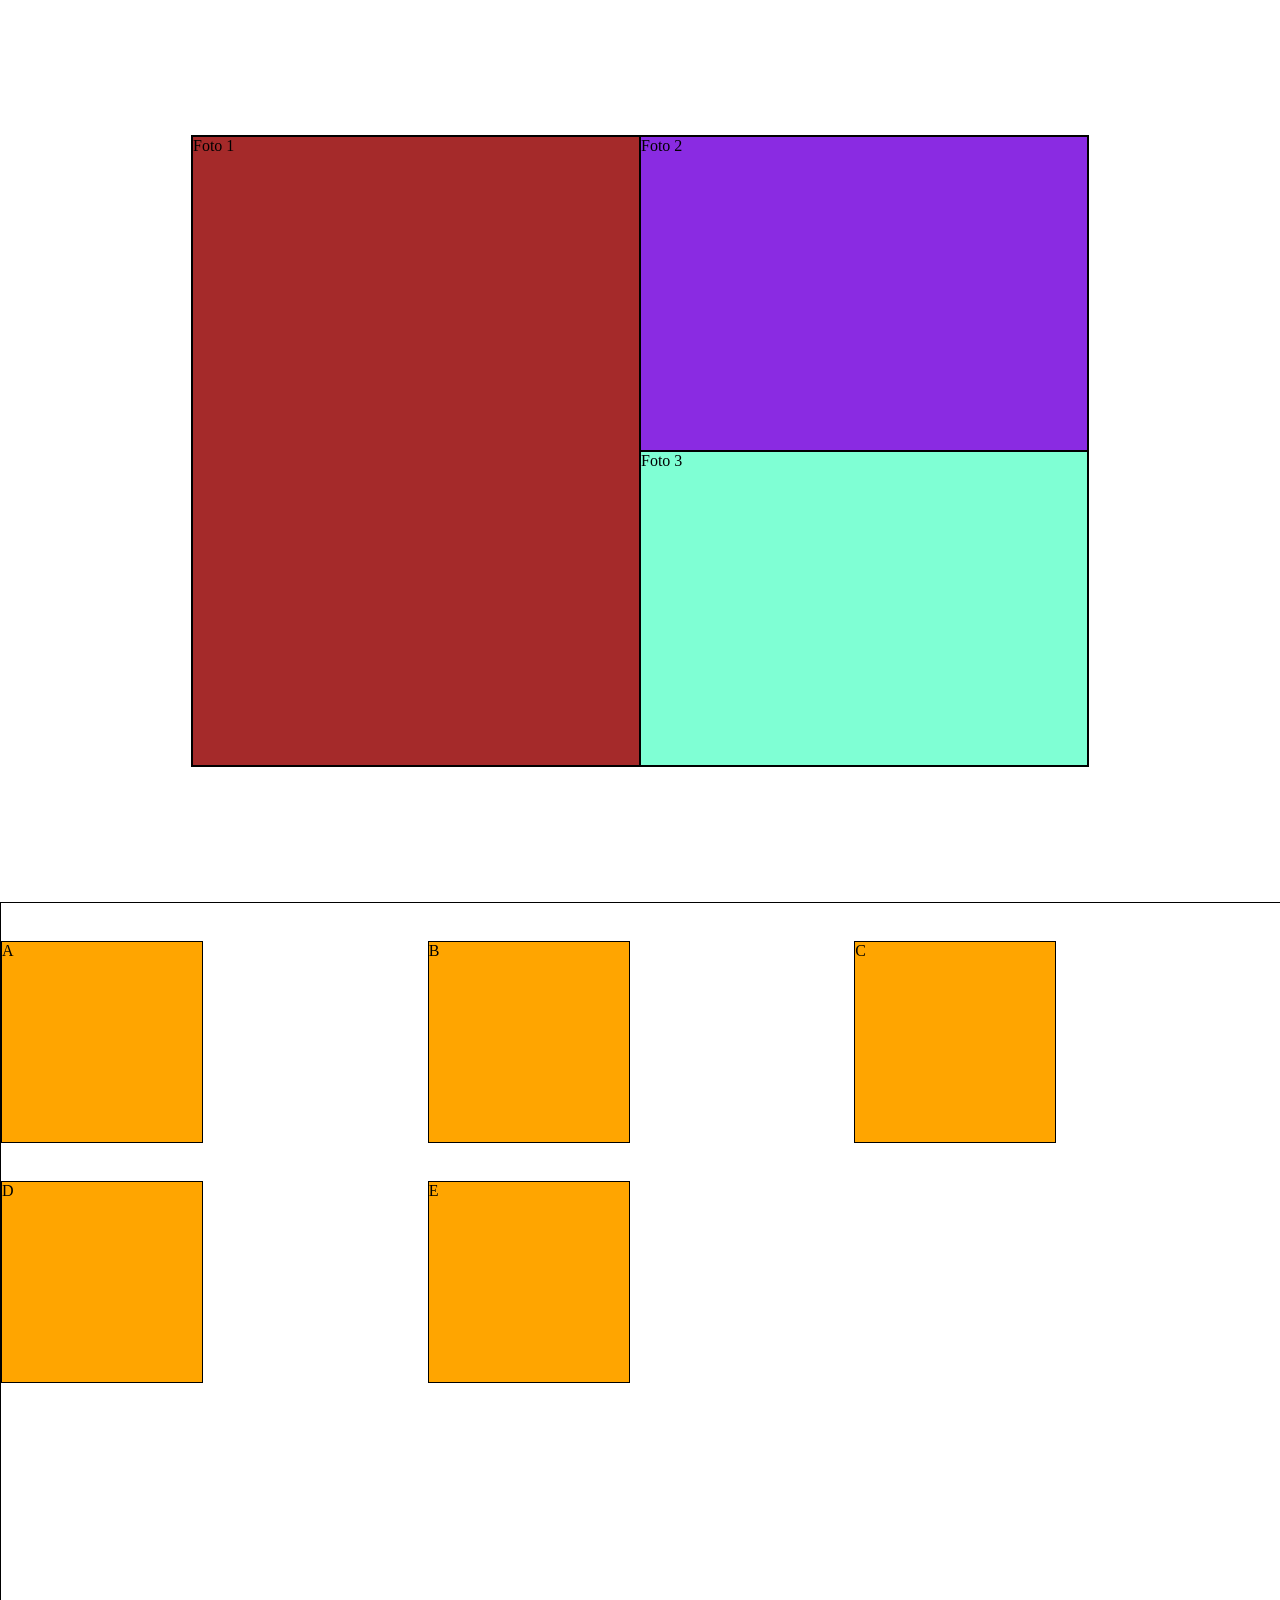
<file: index.html>
<!DOCTYPE html>
<html lang="PT-BR">

<head>
    <meta charset="UTF-8">
    <meta name="viewport" content="width=device-width, initial-scale=1.0">
    <link rel="stylesheet" href="style.css">

    <title>Aprendendo Grid</title>
</head>

<body>

    <div class="container">

        <div class="item1">Foto 1</div>
        <div class="item2">Foto 2</div>
        <div class="item3">Foto 3</div>
    </div>

    <div class="area">
        <div class="item">A</div>
        <div class="item">B</div>
        <div class="item">C</div>
        <div class="item">D</div>
        <div class="item">E</div>
    </div>
</body>

</html>
</file>
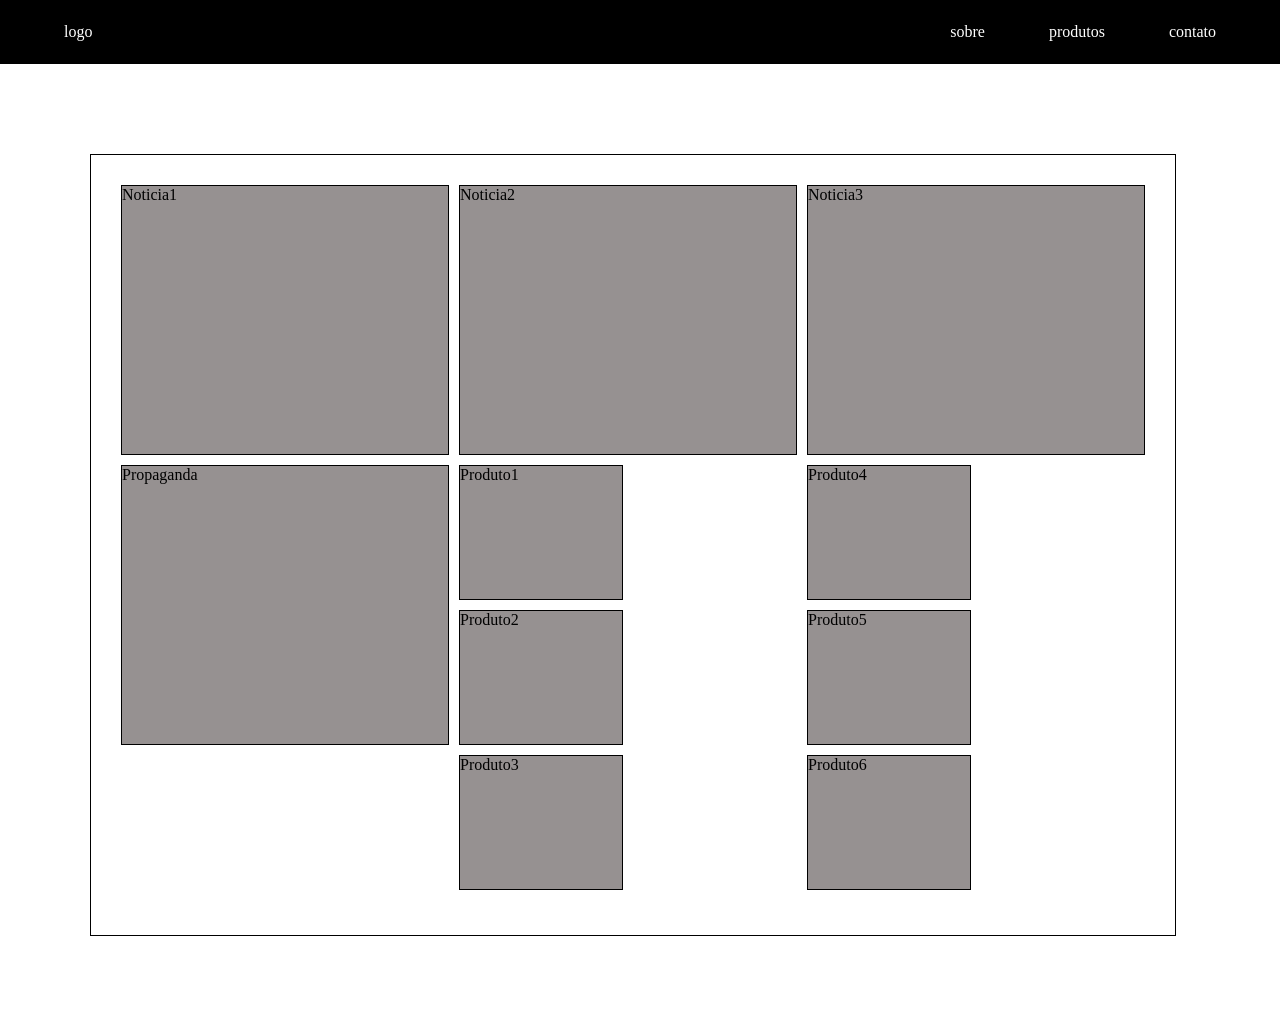
<file: atividade.html>
<!DOCTYPE html>
<html lang="PT-BR">

<head>
    <meta charset="UTF-8">
    <meta name="viewport" content="width=device-width, initial-scale=1.0">
    <link rel="stylesheet" href="atividade.css">
    <title>atividade</title>
</head>
<header>
    <nav>
        logo
    </nav>
    <ul>
        <li>sobre</li>
        <li>produtos</li>
        <li>contato</li>
    </ul>

</header>
<body>
    <div class="container">
    <div class="item1">Noticia1</div>
    <div class="item2">Noticia2</div>
    <div class="item3">Noticia3</div>
    <div class="item4">Propaganda</div>
    <div class="item5">Produto1</div>
    <div class="item6">Produto2</div>
    <div class="item7">Produto3</div>
    <div class="item8">Produto4</div>
    <div class="item9">Produto5</div>
    <div class="item10">Produto6</div>
    </div>

</body>

</html>
</file>
<file: style.css>
*{
    margin: 0;
    padding: 0;
}

div{
    border: 1px solid black;
}
.container{
    /*background-color: palegoldenrod;*/
    margin: 15vh auto;
    width: 70vw;
    height: 70vh;
    display:grid; 
    grid-template-columns: 1fr 1fr 1fr 1fr ;
    grid-template-rows: 1fr 1fr 1fr 1fr ; 
    
}


.item1{
    background-color: brown;
    grid-row-start: 1;
    grid-row-end:5; 
    grid-column-start:1 ;
    grid-column-end: 3;
}

.item2{
    background-color: blueviolet;
    grid-row-start: 1;
    grid-row-end:3; 
    grid-column-start:3 ;
    grid-column-end: 5;
    /*grid-row: 1/3; /*inicio da lina fin da linha*/
    /*grid-column: 3/5 inicio da coluna fim da coluna*/; 

}

.item3{
    background-color: aquamarine;
    grid-row-start: 3;
    grid-row-end:5; 
    grid-column-start:3;
    grid-column-end: 5;
    /*grid-area: 3 /3 /5 /5; inicio da linha fim da linha. inicio da coluna fim da coluna*/ 
}

.area{
    width: 100vw;
    height: 80vh;
    display: grid;
    grid-template-columns: 1fr 1fr 1fr;
    grid-template-rows: 1fr 1fr 1fr;
    align-content: space-around;
    justify-content: space-between;
    align-items: end;
    justify-items: stretch;

}

.item{
    background-color: orange;
    width: 200px;
    height: 200px;

}
</file>
<file: atividade.css>
* {
    margin: 0;
    padding: 0;
}

header { /*configuraçao do cabeçalho*/
    background-color: black;
    color: white;
    width: 100vw;
    /*o mesmo que 100%*/
    height: 5vw;
    display: flex;
    /*coloca os itens um ao lado do outro ao iunves de um abaixo do outro*/
    align-items: center; /*centraliza na vertical*/
    justify-content: space-between;/*
    /*distriboi os intens na header dando um espaço entre eles*/
    
}

nav {
    margin-left: 5vw;
    border: ;
}

ul {
    margin-right: 5vw;
    display: flex;
    gap: 5vw;
    /*deu um espaçamento entre os ite m dentro da lista ou dentro da classe*/
    list-style: none;
    /*tira os pontos dentro da lista*/
}

div {
    border: 1px solid;
}

.container {
    /*background-color: palegoldenrod;*/
    width: 80vw;
    margin: 10vh;
    /*auto nao considera topo e baixo somente direita e esquerda*/
    display: grid;
    grid-template-columns: 2fr 1fr 1fr 1fr 1fr;
    /*quantidade de frames, desenho, quanto mais fr mais gordo o quadrado 1fr(fino) 2fr(mmais groso) */
    grid-template-rows: 30vh repeat(3, 15vh);
    /*espessura  das linhas*/
    gap: 10px;
    padding: 30px;
    height: 80vh;
    
}


.container>div {
    background-color: rgb(150, 145, 145);
}

.item1 {
    grid-row: 1/2;
    grid-column: 1/2;
}

.item2 {
    grid-row: 1/2;
    grid-column: 2/4;
}

.item3 {
    grid-row: 1/2; /*linha esta na lateral do F12*/
    grid-column:4/6 ;
}   

.item4{
    grid-row: 2/4; /*mexe de cima pra baixo*/
    grid-column: 1/2; /*mexe nos lados*/
}

/*produtos*/
.item5{
    grid-row: 2/3;
    grid-column: 2/3;
}

.item6{
    grid-row: 3/4;
    grid-column: 2/3;
}

.item7{
    grid-row: 4/5;
    grid-column: 2/3;
}

.item8{
    grid-row: 2/3 ;
    grid-column: 4/5;
}

.item9{
    grid-row: 3/4;
    grid-column: 4/5;
}

.item10{
    grid-row: 4/5 ;
    grid-column: 4/5;
}
/*.item{
    background-color: rgb(200, 196, 196);
}

.noticia1{
    background-color: rgb(205, 195, 195);
    grid-row-start: 1;
    grid-row-end: 2; 
    grid-column-start: 1; 
    grid-column-end: 2;
    display: grid;
    

}

.noticia2{
    background-color: rgb(205, 195, 195);
    grid-row-start: 1;
    grid-row-end: 2; 
    grid-column-start: 2; 
    grid-column-end: 3;
    display: grid;
}
.noticia3{
     background-color: rgb(205, 195, 195);
    grid-row-start: 1;
    grid-row-end: 2; 
    grid-column-start: 3; 
    grid-column-end: 4;
    display: grid;
}*/

/*.noticia{
    background-color: rgb(139, 126, 126);
    padding: 10px;
    width: 20vw;
    height: 15vh;
    display: grid;
    grid-template-columns: 1fr 1fr 1fr;
    grid-template-rows: 1fr 1fr 1fr;
}

.propaganda {
  grid-column: 1 / 2;
  height: 200px;
  background-color: rgb(139, 126, 126);
}

.produto{
    background-color: rgb(139, 126, 126);
    
}*/
</file>
